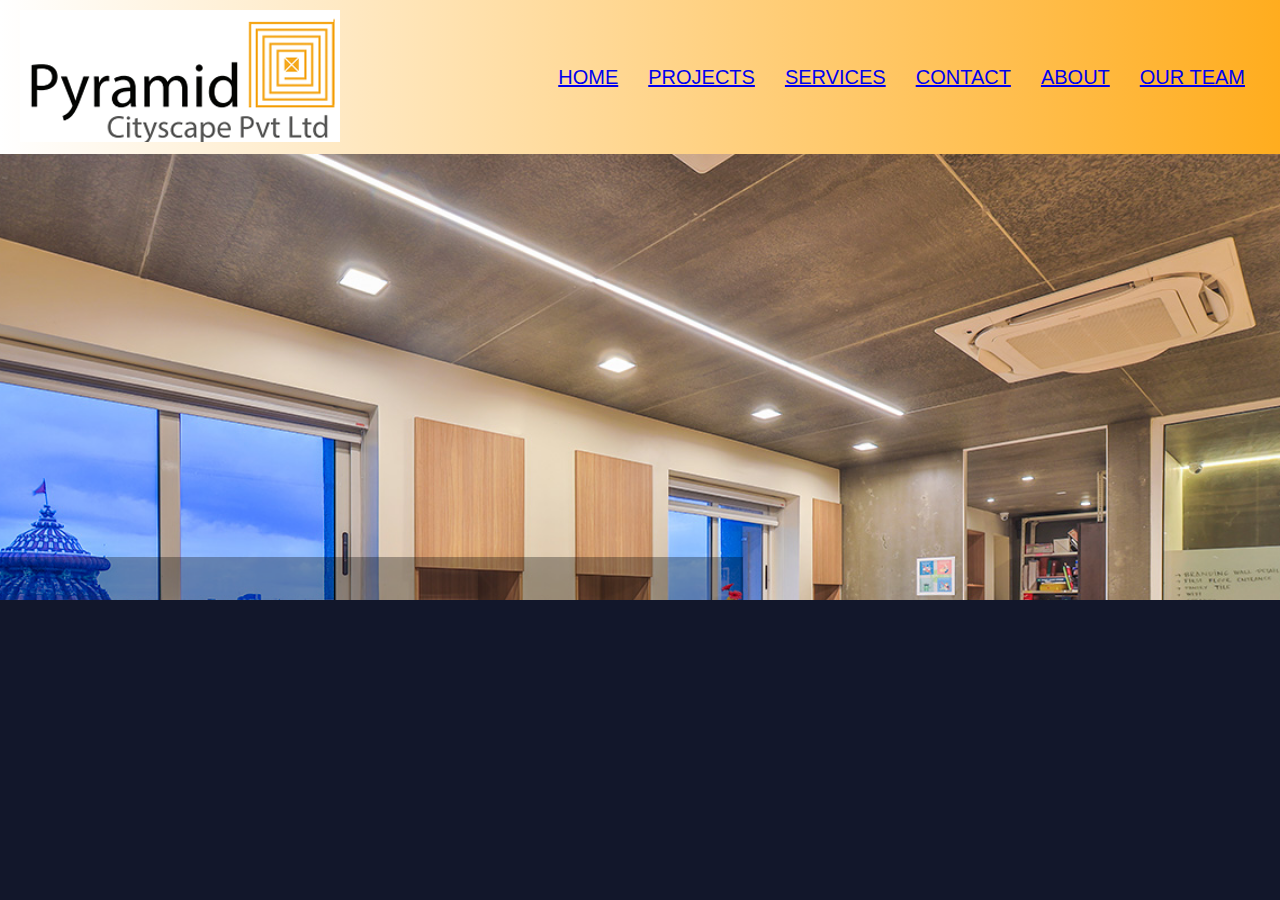
<file: Index.html>
<!DOCTYPE html>
<html lang="en">
  <head>
    <meta charset="UTF-8" />
    <meta http-equiv="X-UA-Compatible" content="IE=edge" />
    <meta name="viewport" content="width=device-width, initial-scale=1.0" />
    <title>web design</title>
    <link rel="stylesheet" href="/style.css" />
    <link
      rel="stylesheet"
      href="https://cdn.jsdelivr.net/npm/bootstrap@5.2.1/dist/css/bootstrap.min.css"
      rel="stylesheet"
      integrity="sha384-iYQeCzEYFbKjA/T2uDLTpkwGzCiq6soy8tYaI1GyVh/UjpbCx/TYkiZhlZB6+fzT"
      crossorigin="anonymous"
    />
    <link
      rel="stylesheet"
      href="https://cdnjs.cloudflare.com/ajax/libs/font-awesome/6.2.0/css/all.min.css"
    />
    
  </head>
  <body>
    <div class="scroll-bar">
    <header class="header fixed-top">
      <a href="#" class="logo">
        <img src="img/PCPL logo GSUITE.png" alt=""
      /></a>
      <nav>
        <ul>
          <li><a href="#HOME">HOME</a></li>
          <li><a href="/PROJECTS.HTML">PROJECTS</a></li>
          <li><a href="/SERVICES.HTML">SERVICES</a></li>
          <li><a href="/CONTACT.HTML">CONTACT</a></li>
          <li><a href="/ABOUT.HTML">ABOUT</a></li>
          <li><a href="/TEAM.HTML">OUR TEAM</a></li>
        </ul>
      </nav>

      <div class="fas fa-bars"></div>
      <!-- <div class="fas fa-bars"></div> -->
    </header>

    <section id="home" class="home container-fluid p-0">
      <div class="row gudu">
        <div class="col pl-5 ml-md-5 p-0">
          <h1 class="text1">Complete turnkey to project management</h1>
          <h3 class="text2">leave your building to the professionals...</h3>
        </div>
      </div>
    </section>

    <section class="container-fluid footer">
      <div class="row">
        <div class="col-md-3">
          <h2>SERVICES</h2>
          <ul>
            <li><a href="">Turnkey Construction</a></li>
            <li><a href="">Turnkey Interior</a></li>
            <li><a href="">Architectural Design</a></li>
            <li><a href="">Project Management</a></li>
          </ul>
        </div>

        <div class="col-md-3">
          <h2>ABOUT</h2>
          <ul>
            <li><a href="">company</a></li>
            <li><a href="/TEAM.HTML">Team</a></li>
            <li><a href="/CONTACT.HTML">CONTACT</a></li>
          </ul>
        </div>

        <div class="col-md-3">
          <h2>we deliver</h2>
          <ul>
            <li>
              Quality | Productivity | Efficiency | Safety | Sustainability
              |Trust
            </li>
          </ul>
        </div>
      </div>
    </section>
  </section>

    <!-- home section ends -->

    <!-- <section id="ABOUT" class="about container">
      <h1 class="heading">about us</h1>
      <div class="row align-items-center">
        <div class="col-md-6 image">
          <img src="img/second.jpg" width="90%" alt="" />
        </div>
        <div class="col-md-6 info">
          <p>
            ‘Pyramid Cityscape Private Limited’ (PCPL), is a Design and
            Execution company headquartered at Bhubaneswar, Odisha. We provide
            services in Architecture, Interior Design, Furniture Design,
            Execution of Turnkey Projects and Project Management.
          </p>
          <p>
            Covering almost every segment of Architecture, Interior and
            Construction Industry, PCPL is equipped with a dynamic team and is
            supported by the latest communication and advanced IT systems to
            work with efficiency pan-India. PCPL Team being dedicated to quality
            work and with an aim of being most competitive and most productive
            in the market, continuously improves to be the best. With an ability
            to respond to the unique objective of Architectural Context,
            technical competence, effective cost control, diversified projects,
            PCPL has made a footmark in the market and a place in clients heart.
          </p>
          <p>
            Determined to deliver unparalleled services to our customers in our
            chosen market, we seek to be characterized by our passion, integrity
            and innovative spirit, as we constantly strive to fulfill our
            vision.
          </p>
        </div>
      </div>
    </section> -->

    <!-- <script src="https://cdnjs.cloudflare.com/ajax/libs/jquery/3.6.1/jquery.min.js"></script> -->
    <script src="https://cdnjs.cloudflare.com/ajax/libs/jquery/3.5.1/jquery.min.js"></script>

    <script src="script.js"></script>
  </div>
  </body>
</html>
</file>
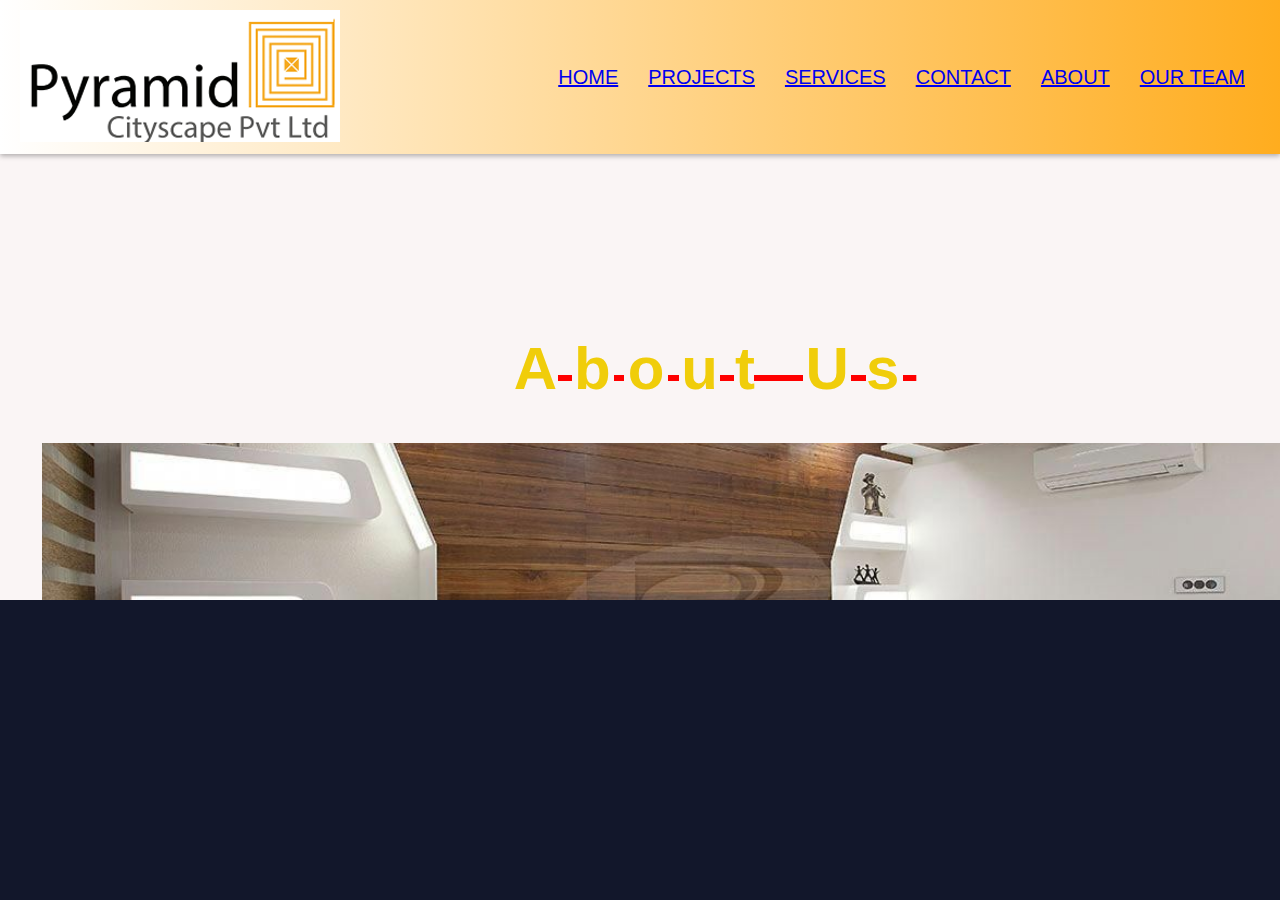
<file: ABOUT.HTML>
<!DOCTYPE html>
<html lang="en">
  <head>
    <meta charset="UTF-8" />
    <meta http-equiv="X-UA-Compatible" content="IE=edge" />
    <meta name="viewport" content="width=device-width, initial-scale=1.0" />
    <title>web design</title>
    <link rel="stylesheet" href="/style.css" />
    <link
    rel="stylesheet"
    href="https://cdnjs.cloudflare.com/ajax/libs/font-awesome/4.7.0/css/font-awesome.min.css"
  />
    <link
      rel="stylesheet"
      href="https://cdn.jsdelivr.net/npm/bootstrap@5.2.1/dist/css/bootstrap.min.css"
      rel="stylesheet"
      integrity="sha384-iYQeCzEYFbKjA/T2uDLTpkwGzCiq6soy8tYaI1GyVh/UjpbCx/TYkiZhlZB6+fzT"
      crossorigin="anonymous"
    />
    <!-- <link
      rel="stylesheet"
      href="https://cdnjs.cloudflare.com/ajax/libs/font-awesome/6.2.0/css/all.min.css"
    /> -->
  </head>
  <body>
    <div class="scroll-bar">
    <header class="header fixed-top">
      <a href="#" class="logo">
        <img src="img/PCPL logo GSUITE.png" alt=""
      /></a>
      <nav>
        <ul>
          <li><a href="/HOME.html">HOME</a></li>
          <li><a href="/PROJECTS.HTML">PROJECTS</a></li>
          <li><a href="/SERVICES.HTML">SERVICES</a></li>
          <li><a href="/CONTACT.HTML">CONTACT</a></li>
          <li><a href="/ABOUT.HTML">ABOUT</a></li>
          <li><a href="/TEAM.HTML">OUR TEAM</a></li>
        </ul>
      </nav>

      <div class="fas fa-bars"></div>
      <!-- <div class="fas fa-bars"></div> -->
    </header>

   

    <!-- home section ends -->

    <section id="ABOUT" class="about container">
      <h1 class="heading">about us</h1>
      <div class="row align-items-center">
        <div class="col-md-6 image">
          <img src="img/second.jpg" width="100%" alt="" />
        </div>
        <div class="col-md-6 info">
          <p>
            ‘Pyramid Cityscape Private Limited’ (PCPL), is a Design and
            Execution company headquartered at Bhubaneswar, Odisha. We provide
            services in Architecture, Interior Design, Furniture Design,
            Execution of Turnkey Projects and Project Management.
          </p>
          <p>
            Covering almost every segment of Architecture, Interior and
            Construction Industry, PCPL is equipped with a dynamic team and is
            supported by the latest communication and advanced IT systems to
            work with efficiency pan-India. PCPL Team being dedicated to quality
            work and with an aim of being most competitive and most productive
            in the market, continuously improves to be the best. With an ability
            to respond to the unique objective of Architectural Context,
            technical competence, effective cost control, diversified projects,
            PCPL has made a footmark in the market and a place in clients heart.
          </p>
          <p>
            Determined to deliver unparalleled services to our customers in our
            chosen market, we seek to be characterized by our passion, integrity
            and innovative spirit, as we constantly strive to fulfill our
            vision.
          </p>
          <i class="fa fa-facebook-square" style="font-size:22px;color:#1c45e8"></i>
              <i class="fa fa-twitter-square" style="font-size:22px;color:#1c45e8"></i>
              <i class="fa fa-instagram" style="font-size:22px;color:red"></i>
              <i class="fa fa-whatsapp" style="font-size:22px;color:#006400"></i>
        </div>
      </div>

      <section class="container-fluid footer1">
        <div class="row">
          <div class="col-md-3">
            <h2>SERVICES</h2>
            <ul>
              <li><a href="">Turnkey Construction</a></li>
              <li><a href="">Turnkey Interior</a></li>
              <li><a href="">Architectural Design</a></li>
              <li><a href="">Project Management</a></li>
            </ul>
          </div>
  
          <div class="col-md-3">
            <h2>ABOUT</h2>
            <ul>
              <li><a href="">company</a></li>
              <li><a href="/TEAM.HTML">Team</a></li>
              <li><a href="/CONTACT.HTML">CONTACT</a></li>
            </ul>
          </div>
  
          <div class="col-md-3">
            <h2>we deliver</h2>
            <ul>
              <li>
                Quality | Productivity | Efficiency | Safety | Sustainability
                |Trust
              </li>
            </ul>
          </div>
        </div>
      </section>
    </section>

    

    <!-- <script src="https://cdnjs.cloudflare.com/ajax/libs/jquery/3.6.1/jquery.min.js"></script> -->
    <script src="https://ajax.googleapis.com/ajax/libs/jquery/3.6.0/jquery.min.js"></script>

    <script src="script.js"></script>
  </div>
  </body>
</html>
</file>
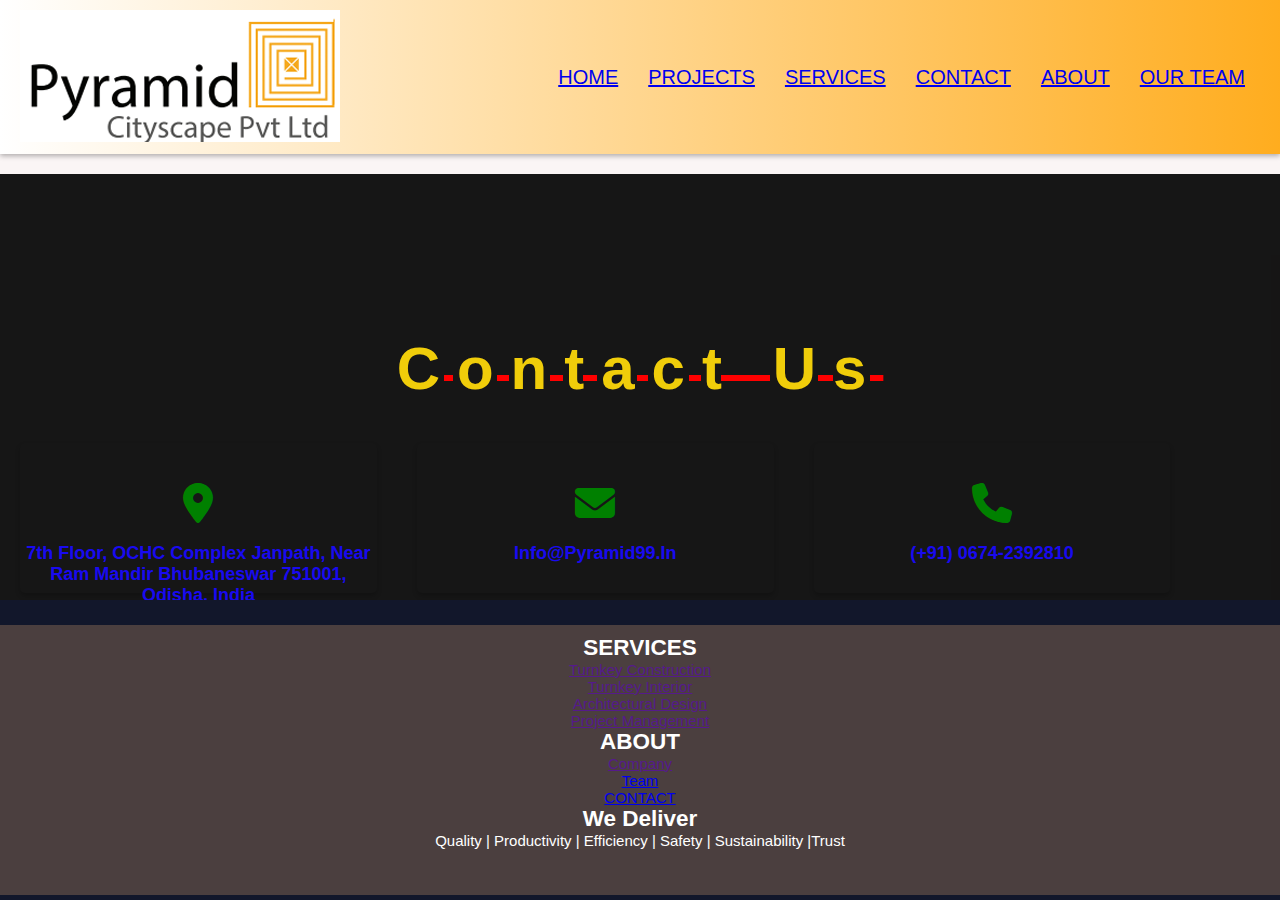
<file: CONTACT.HTML>
<!DOCTYPE html>
<html lang="en">
  <head>
    <meta charset="UTF-8" />
    <meta http-equiv="X-UA-Compatible" content="IE=edge" />
    <meta name="viewport" content="width=device-width, initial-scale=1.0" />
    <title>web design</title>
    <link rel="stylesheet" href="/style.css" />
    <link
      rel="stylesheet"
      href="https://cdn.jsdelivr.net/npm/bootstrap@5.2.1/dist/css/bootstrap.min.css"
      rel="stylesheet"
      integrity="sha384-iYQeCzEYFbKjA/T2uDLTpkwGzCiq6soy8tYaI1GyVh/UjpbCx/TYkiZhlZB6+fzT"
      crossorigin="anonymous"
    />
    <link
      rel="stylesheet"
      href="https://cdnjs.cloudflare.com/ajax/libs/font-awesome/6.2.0/css/all.min.css"
    />
  </head>
  <body>
    
    <div class="scroll-bar">
    <header class="header fixed-top">
      <a href="#" class="logo">
        <img src="img/PCPL logo GSUITE.png" alt=""
      /></a>
      <nav>
        <ul>
          <li><a href="/HOME.html">HOME</a></li>
          <li><a href="/PROJECTS.HTML">PROJECTS</a></li>
          <li><a href="/SERVICES.HTML">SERVICES</a></li>
          <li><a href="/CONTACT.HTML">CONTACT</a></li>
          <li><a href="/ABOUT.HTML">ABOUT</a></li>
          <li><a href="/TEAM.HTML">OUR TEAM</a></li>
        </ul>
      </nav>

      <div class="fas fa-bars"></div>
    </header>

    <section id="contact" class="contact">
      <h1 class="heading">contact us</h1>

      <div class="contact-box-container mx-auto">
        <div class="contact-box">
          <i class="fas fa-map-marker-alt"></i>
          <h3>
            7th Floor, OCHC Complex Janpath, Near Ram Mandir Bhubaneswar 751001,
            Odisha, India
          </h3>
        </div>

        <div class="contact-box">
          <i class="fas fa-envelope"></i>
          <h3>info@pyramid99.in</h3>
        </div>

        <div class="contact-box">
          <i class="fas fa-phone"></i>
          <h3>(+91) 0674-2392810</h3>
        </div>
      </div>

      <div class="iframe"></div>
      <iframe
        src="https://www.google.com/maps/embed?pb=!1m14!1m8!1m3!1d29940.91958015497!2d85.8430001!3d20.274798!3m2!1i1024!2i768!4f13.1!3m3!1m2!1s0x0%3A0xf5d322f856aaae0b!2sPYRAMID%20Cityscape%20Private%20Limited!5e0!3m2!1sen!2sin!4v1663673877835!5m2!1sen!2sin"
        width="300"
        height="250"
        style="border: 0"
        allowfullscreen=""
        loading="lazy"
        referrerpolicy="no-referrer-when-downgrade"
      ></iframe>
    </div>

    <section class="container-fluid footer">
      <div class="row">
        <div class="col-md-3">
          <h2>SERVICES</h2>
          <ul>
            <li><a href="">Turnkey Construction</a></li>
            <li><a href="">Turnkey Interior</a></li>
            <li><a href="">Architectural Design</a></li>
            <li><a href="">Project Management</a></li>
          </ul>
        </div>

        <div class="col-md-3">
          <h2>ABOUT</h2>
          <ul>
            <li><a href="">company</a></li>
            <li><a href="/TEAM.HTML">Team</a></li>
            <li><a href="/CONTACT.HTML">CONTACT</a></li>
          </ul>
        </div>

        <div class="col-md-3">
          <h2>we deliver</h2>
          <ul>
            <li>
              Quality | Productivity | Efficiency | Safety | Sustainability
              |Trust
            </li>
          </ul>
        </div>
      </div>
    </section>
    </section>

   

    <!-- <script src="https://cdnjs.cloudflare.com/ajax/libs/jquery/3.6.1/jquery.min.js"></script> -->
    <script src="https://ajax.googleapis.com/ajax/libs/jquery/3.6.0/jquery.min.js"></script>

    <script src="script.js"></script>
    </div>
  </body>
</html>
</file>
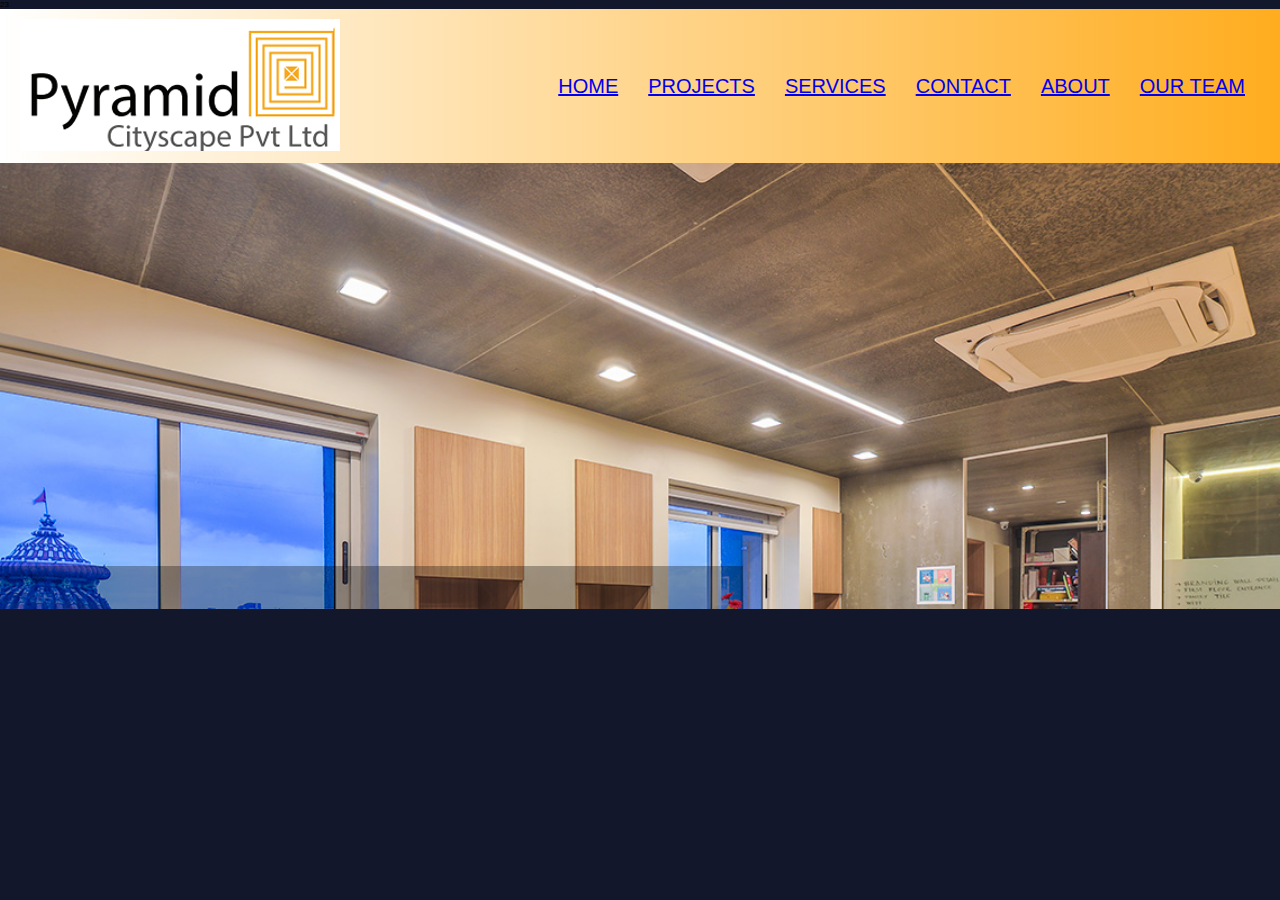
<file: HOME.html>
<!DOCTYPE html>
<html lang="en">
  <head>
    <meta charset="UTF-8" />
    <meta http-equiv="X-UA-Compatible" content="IE=edge" />
    <meta name="viewport" content="width=device-width, initial-scale=1.0" />
    <title>web design</title>
    <link rel="stylesheet" href="/style.css" />
    <link
      rel="stylesheet"
      href="https://cdn.jsdelivr.net/npm/bootstrap@5.2.1/dist/css/bootstrap.min.css"
      rel="stylesheet"
      integrity="sha384-iYQeCzEYFbKjA/T2uDLTpkwGzCiq6soy8tYaI1GyVh/UjpbCx/TYkiZhlZB6+fzT"
      crossorigin="anonymous"
    />23
    <link
      rel="stylesheet"
      href="https://cdnjs.cloudflare.com/ajax/libs/font-awesome/6.2.0/css/all.min.css"
    />
    <!-- <style>
      .scroll-bar {
        height: 100px;
        width: 130px;
        border: 1px solid red;
        font-family: Georgia, 'Times New Roman', Times, serif;
        overflow: auto;


      }
    </style> -->
    
  </head>
  <body>
    <div class="scroll-bar">
    <header class="header fixed-top">
      <a href="#" class="logo">
        <img src="img/PCPL logo GSUITE.png" alt=""
      /></a>
      <nav>
        <ul>
          <li><a href="#HOME">HOME</a></li>
          <li><a href="/PROJECTS.HTML">PROJECTS</a></li>
          <li><a href="/SERVICES.HTML">SERVICES</a></li>
          <li><a href="/CONTACT.HTML">CONTACT</a></li>
          <li><a href="/ABOUT.HTML">ABOUT</a></li>
          <li><a href="/TEAM.HTML">OUR TEAM</a></li>
        </ul>
      </nav>

      <div class="fas fa-bars"></div>
      <!-- <div class="fas fa-bars"></div> -->
    </header>

    <section id="home" class="home container-fluid p-0">
      <div class="row gudu">
        <div class="col pl-5 ml-md-5 p-0">
          <h1 class="text1">Complete turnkey to project management</h1>
          <h3 class="text2">leave your building to the professionals...</h3>
        </div>
      </div>
    </section>

    <section class="container-fluid footer">
      <div class="row">
        <div class="col-md-3">
          <h2>SERVICES</h2>
          <ul>
            <li><a href="">Turnkey Construction</a></li>
            <li><a href="">Turnkey Interior</a></li>
            <li><a href="">Architectural Design</a></li>
            <li><a href="">Project Management</a></li>
          </ul>
        </div>

        <div class="col-md-3">
          <h2>ABOUT</h2>
          <ul>
            <li><a href="">company</a></li>
            <li><a href="/TEAM.HTML">Team</a></li>
            <li><a href="/CONTACT.HTML">CONTACT</a></li>
          </ul>
        </div>

        <div class="col-md-3">
          <h2>we deliver</h2>
          <ul>
            <li>
              Quality | Productivity | Efficiency | Safety | Sustainability
              |Trust
            </li>
          </ul>
        </div>
      </div>
    </section>

   

    <!-- home section ends -->

    <!-- <section id="ABOUT" class="about container">
      <h1 class="heading">about us</h1>
      <div class="row align-items-center">
        <div class="col-md-6 image">
          <img src="img/second.jpg" width="90%" alt="" />
        </div>
        <div class="col-md-6 info">
          <p>
            ‘Pyramid Cityscape Private Limited’ (PCPL), is a Design and
            Execution company headquartered at Bhubaneswar, Odisha. We provide
            services in Architecture, Interior Design, Furniture Design,
            Execution of Turnkey Projects and Project Management.
          </p>
          <p>
            Covering almost every segment of Architecture, Interior and
            Construction Industry, PCPL is equipped with a dynamic team and is
            supported by the latest communication and advanced IT systems to
            work with efficiency pan-India. PCPL Team being dedicated to quality
            work and with an aim of being most competitive and most productive
            in the market, continuously improves to be the best. With an ability
            to respond to the unique objective of Architectural Context,
            technical competence, effective cost control, diversified projects,
            PCPL has made a footmark in the market and a place in clients heart.
          </p>
          <p>
            Determined to deliver unparalleled services to our customers in our
            chosen market, we seek to be characterized by our passion, integrity
            and innovative spirit, as we constantly strive to fulfill our
            vision.
          </p>
        </div>
      </div>
    </section> -->

    <!-- <script src="https://cdnjs.cloudflare.com/ajax/libs/jquery/3.6.1/jquery.min.js"></script> -->
    <script src="https://cdnjs.cloudflare.com/ajax/libs/jquery/3.5.1/jquery.min.js"></script>
    
    
    <script src="script.js"></script>
  </div>
 
  </body>
</html>
</file>
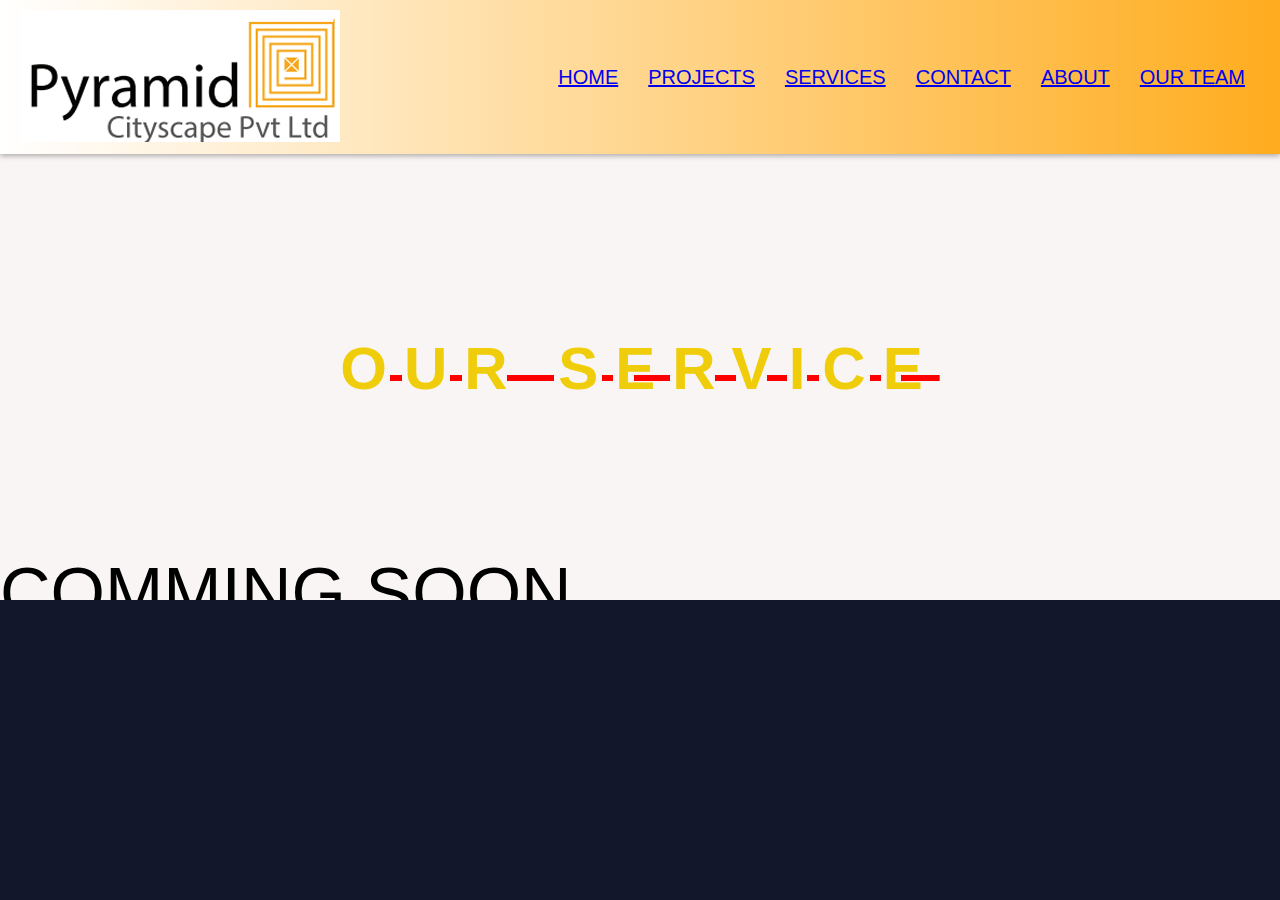
<file: SERVICES.HTML>
<!DOCTYPE html>
<html lang="en">
  <head>
    <meta charset="UTF-8" />
    <meta http-equiv="X-UA-Compatible" content="IE=edge" />
    <meta name="viewport" content="width=device-width, initial-scale=1.0" />
    <title>web design</title>
    <link rel="stylesheet" href="/style.css" />
    <link
      rel="stylesheet"
      href="https://cdn.jsdelivr.net/npm/bootstrap@5.2.1/dist/css/bootstrap.min.css"
      rel="stylesheet"
      integrity="sha384-iYQeCzEYFbKjA/T2uDLTpkwGzCiq6soy8tYaI1GyVh/UjpbCx/TYkiZhlZB6+fzT"
      crossorigin="anonymous"
    />
    <link
      rel="stylesheet"
      href="https://cdnjs.cloudflare.com/ajax/libs/font-awesome/6.2.0/css/all.min.css"
    />
  </head>
  <body>
    <div class="scroll-bar">
    <header class="header fixed-top">
      <a href="#" class="logo">
        <img src="img/PCPL logo GSUITE.png" alt=""
      /></a>
      <nav>
        <ul>
          <li><a href="/HOME.html">HOME</a></li>
          <li><a href="/PROJECTS.HTML">PROJECTS</a></li>
          <li><a href="/SERVICES.HTML">SERVICES</a></li>
          <li><a href="/CONTACT.HTML">CONTACT</a></li>
          <li><a href="/ABOUT.HTML">ABOUT</a></li>
          <li><a href="/TEAM.HTML">OUR TEAM</a></li>
        </ul>
      </nav>

      <div class="fas fa-bars"></div>
      <!-- <div class="fas fa-bars"></div> -->
    </header>
    <section id="SERVICES" class="SERVICES CONTAINER">
        <h1 class="heading">OUR SERVICE</h1>
        <div class="col-md-6 info">
            <p>COMMING SOON</p>
        </div>

        <section class="container-fluid footer">
          <div class="row">
            <div class="col-md-3">
              <h2>SERVICES</h2>
              <ul>
                <li><a href="">Turnkey Construction</a></li>
                <li><a href="">Turnkey Interior</a></li>
                <li><a href="">Architectural Design</a></li>
                <li><a href="">Project Management</a></li>
              </ul>
            </div>
    
            <div class="col-md-3">
              <h2>ABOUT</h2>
              <ul>
                <li><a href="">company</a></li>
                <li><a href="/TEAM.HTML">Team</a></li>
                <li><a href="/CONTACT.HTML">CONTACT</a></li>
              </ul>
            </div>
    
            <div class="col-md-3">
              <h2>we deliver</h2>
              <ul>
                <li>
                  Quality | Productivity | Efficiency | Safety | Sustainability
                  |Trust
                </li>
              </ul>
            </div>
          </div>
        </section>
    </section>

   


    
    

    <!-- <script src="https://cdnjs.cloudflare.com/ajax/libs/jquery/3.6.1/jquery.min.js"></script> -->
    <script src="https://ajax.googleapis.com/ajax/libs/jquery/3.6.0/jquery.min.js"></script>

    <script src="script.js"></script>
    </div>
  </body>
</html>
</file>
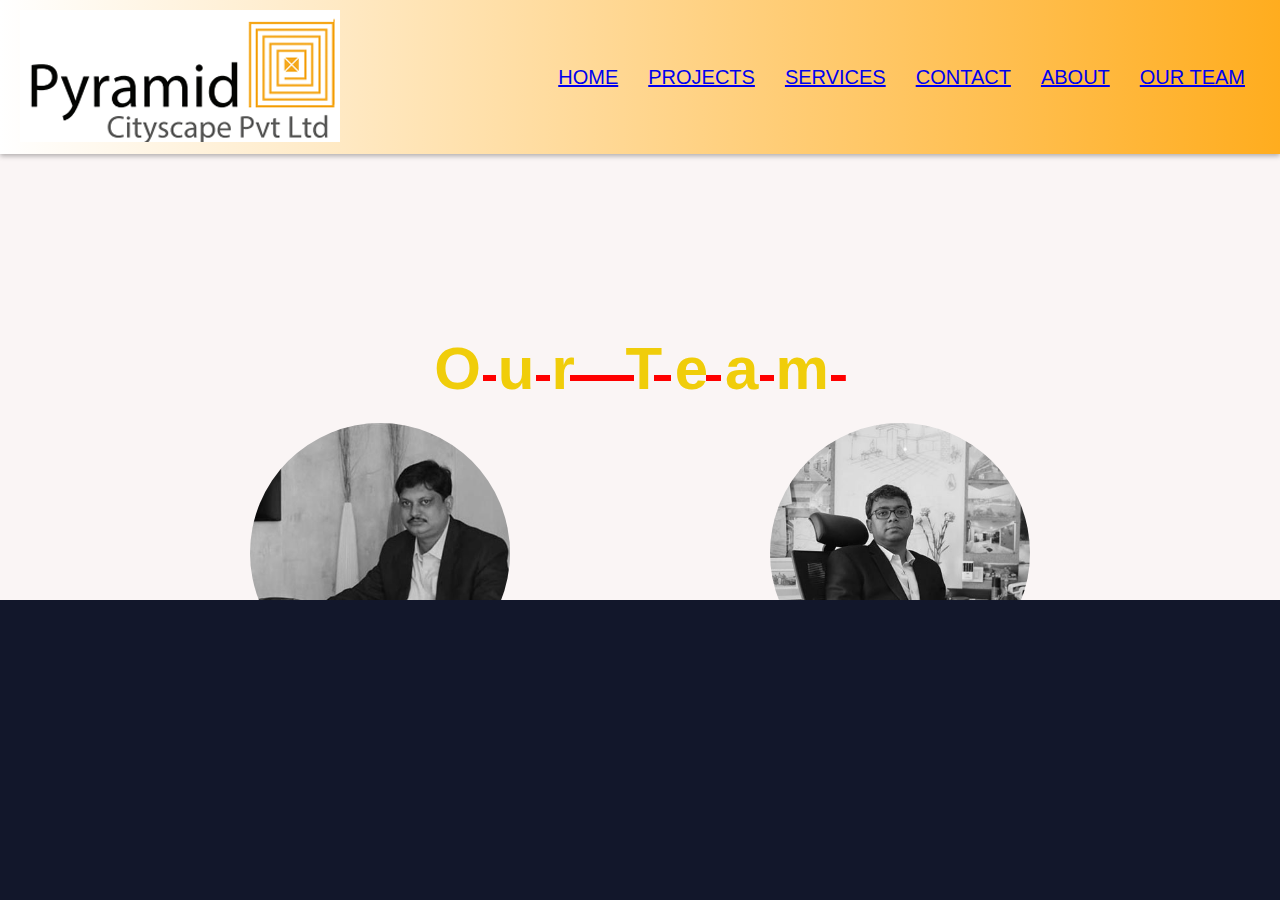
<file: TEAM.HTML>
<!DOCTYPE html>
<html lang="en">
  <head>
    <meta charset="UTF-8" />
    <meta http-equiv="X-UA-Compatible" content="IE=edge" />
    <meta name="viewport" content="width=device-width, initial-scale=1.0" />
    <title>web design</title>
    <link rel="stylesheet" href="/style.css" />
    <link
      rel="stylesheet"
      href="https://cdnjs.cloudflare.com/ajax/libs/font-awesome/4.7.0/css/font-awesome.min.css"
    />

    <link
      rel="stylesheet"
      href="https://cdn.jsdelivr.net/npm/bootstrap@5.2.1/dist/css/bootstrap.min.css"
      rel="stylesheet"
      integrity="sha384-iYQeCzEYFbKjA/T2uDLTpkwGzCiq6soy8tYaI1GyVh/UjpbCx/TYkiZhlZB6+fzT"
      crossorigin="anonymous"
    />
    <!-- <link
      rel="stylesheet"
      href="https://cdnjs.cloudflare.com/ajax/libs/font-awesome/6.2.0/css/all.min.css"
    /> -->
  </head>
  <body>
    <div class="scroll-bar">
      <header class="header fixed-top">
        <a href="#" class="logo">
          <img src="img/PCPL logo GSUITE.png" alt=""
        /></a>
        <nav>
          <ul>
            <li><a href="#HOME">HOME</a></li>
            <li><a href="/PROJECTS.HTML">PROJECTS</a></li>
            <li><a href="/SERVICES.HTML">SERVICES</a></li>
            <li><a href="/CONTACT.HTML">CONTACT</a></li>
            <li><a href="/ABOUT.HTML">ABOUT</a></li>
            <li><a href="/TEAM.HTML">OUR TEAM</a></li>
          </ul>
        </nav>

        <div class="fas fa-bars"></div>
        <!-- <div class="fas fa-bars"></div> -->
      </header>
      <body>
        <div class="container">
          <h1 class="heading">Our Team</h1>

          <div class="profiles">
            <div class="profile">
              <img src="img/pcpl.owner.jpg" class="profile-img" />

              <h3 class="user-name">Minaketan Pati</h3>
              <h5>MANAGING DIRECTOR B. ARCH, FIIA</h5>
              <p>
                Minaketan has close to 20 years of experience in the field of
                Architectural design and its implementation, having thrust in
                the field of cost-effective, disaster resistant building and
                interior design. His past experience includes the design and
                execution of prestigious projects like NOCCI Business Park,
                NOCCI Logistic Hub, Emami Paper Mills Township, Emami Jaganath
                Temple landscape, number of Engineering Institutions in North
                Odisha and other Institutional, Industrial and Commercial
                buildings. In addition to Design and Implementation, he has
                immense knowledge in the field of Estimate, BoQ, Statutory
                guidelines & compliance of Government, Quasi Government and PSU
                Sector.
              </p>
              <i class="fa fa-facebook-square" style="font-size:22px;color:#1c45e8"></i>
              <i class="fa fa-twitter-square" style="font-size:22px;color:#1c45e8"></i>
              <i class="fa fa-instagram" style="font-size:22px;color:red"></i>
              <i class="fa fa-whatsapp" style="font-size:22px;color:#006400"></i>
            </div>
            <div class="profile">
              <img src="img/pcpl.owner.jpg2.jpg" class="profile-img" />

              <h3 class="user-name">Krishnendu Nandy</h3>
              <h5>DIRECTOR B. ARCH, FIIA</h5>
              <p>
                Krishnendu has gathered over 20 years of experience as an
                Architect in the field of high-end hospitality, corporate,
                residential, housing and commercial projects across India as
                well as abroad. He has collaborated with international
                architects for designing the BMW, Volkswagen, Audi & Harley
                Davidson workshops and showrooms in Eastern India. The
                MayfairHideaway SPA and Resort, Goa is a project close to his
                heart as it embodies his vision for sustainable architecture
                that respects local climate, crafts and traditions. He has a
                specific interest in interior and furniture design and its
                implementation.
              </p>
              <i class="fa fa-facebook-square" style="font-size:22px;color:#1c45e8"></i>
              <i class="fa fa-twitter-square" style="font-size:22px;color:#1c45e8"></i>
              <i class="fa fa-instagram" style="font-size:22px;color:red"></i>
              <i class="fa fa-whatsapp" style="font-size:22px;color:#006400"></i>
            </div>
          </div>
        </div>
      </body>

      <section class="container-fluid footer">
        <div class="row">
          <div class="col-md-3">
            <h2>SERVICES</h2>
            <ul>
              <li><a href="">Turnkey Construction</a></li>
              <li><a href="">Turnkey Interior</a></li>
              <li><a href="">Architectural Design</a></li>
              <li><a href="">Project Management</a></li>
            </ul>
          </div>

          <div class="col-md-3">
            <h2>ABOUT</h2>
            <ul>
              <li><a href="">company</a></li>
              <li><a href="/TEAM.HTML">Team</a></li>
              <li><a href="/CONTACT.HTML">CONTACT</a></li>
            </ul>
          </div>

          <div class="col-md-3">
            <h2>we deliver</h2>
            <ul>
              <li>
                Quality | Productivity | Efficiency | Safety | Sustainability
                |Trust
              </li>
            </ul>
          </div>
        </div>
      </section>

      <!-- home section ends -->

      <!-- <section id="ABOUT" class="about container">
      <h1 class="heading">about us</h1>
      <div class="row align-items-center">
        <div class="col-md-6 image">
          <img src="img/second.jpg" width="90%" alt="" />
        </div>
        <div class="col-md-6 info">
          <p>
            ‘Pyramid Cityscape Private Limited’ (PCPL), is a Design and
            Execution company headquartered at Bhubaneswar, Odisha. We provide
            services in Architecture, Interior Design, Furniture Design,
            Execution of Turnkey Projects and Project Management.
          </p>
          <p>
            Covering almost every segment of Architecture, Interior and
            Construction Industry, PCPL is equipped with a dynamic team and is
            supported by the latest communication and advanced IT systems to
            work with efficiency pan-India. PCPL Team being dedicated to quality
            work and with an aim of being most competitive and most productive
            in the market, continuously improves to be the best. With an ability
            to respond to the unique objective of Architectural Context,
            technical competence, effective cost control, diversified projects,
            PCPL has made a footmark in the market and a place in clients heart.
          </p>
          <p>
            Determined to deliver unparalleled services to our customers in our
            chosen market, we seek to be characterized by our passion, integrity
            and innovative spirit, as we constantly strive to fulfill our
            vision.
          </p>
        </div>
      </div>
    </section> -->

      <!-- <script src="https://cdnjs.cloudflare.com/ajax/libs/jquery/3.6.1/jquery.min.js"></script> -->
      <script src="https://cdnjs.cloudflare.com/ajax/libs/jquery/3.5.1/jquery.min.js"></script>

      <script src="script.js"></script>
    </div>
  </body>
</html>
</file>
<file: style.css>
@import url('https://fonts.googleapis.com/css2?family=Lato:ital,wght@0,400;0,700;1,300;1,400;1,700&display=swap');

 body{
  font-size: 8px;
}



:root {
  --orange: #ff7a00;
}

* {
  margin: 0;
  padding: 0;
  box-sizing: border-box;
  transition: all .2s linear;
  text-transform: capitalize;
  font-family: 'Exo 2', sans-serif;

}

html {
  font-size: 62.5%;
  scroll-behavior: smooth;
}




::-webkit-scrollbar{
  width: 20px;
}
::-webkit-scrollbar-track{
  background: #000;

}
::-webkit-scrollbar-thumb{
  background: #008000;
}





body {
  overflow-y: hidden;
}

.heading {
  font-size: 4rem;
  text-align: center;
  letter-spacing: 1.7rem;
  color: #e82626;
  margin: 2rem 0;
  padding-top: 6rem;
  text-decoration: underline;
  text-decoration-style: solid;
  text-decoration-color: var(--orange);
  text-underline-offset: -1.4rem;
}

.scroll-bar
{
 
	/* margin-left: 922px; */
	/* float: left; */
	height: 600px;
	/* width: 965px; */
	background: hwb(0 96% 2%);
	overflow-x: scroll;
	margin-bottom: 25px;
} 

.force-overflow
{
	min-height: 950px;
}



.scroller {
  width: 500px;
  height: 40px;
  overflow-x: scroll;
  scrollbar-color: hsl(241, 78%, 51%) #008000;
  scrollbar-width: thin;
} 


.header {

  display: flex;
  align-items: center;
  justify-content: space-between;
  width: 100%;
  background-image: -webkit-linear-gradient(left, white, hwb(38 12% 0%));
  z-index: 100;
  padding: 1rem 2rem;
  box-shadow: 0 .2rem .5rem rgba(0, 0, 0, .3);

}

.header .logo {
  height: -30px;
  font-size: -10px;
}

.header nav ul {
  list-style-type: none;
  display: flex;
  align-items: center;
  justify-content: space-around;
  margin: 0;
  padding: 0;
}

.header nav ul li {

  color: hsl(247, 95%, 52%);
  ;
  font-size: 20px;
  margin: 0 1.5rem;
}


.header nav ul li a:hover {
  color: red;
  text-decoration: none;
}

.header #hide,
#show {
  font-style: 2.5rem;
  color: black;
  cursor: pointer;
  font-size: 20px;
}

.header .fa-bars {
  font-size: 2.5rem;
  color: #000;
  cursor: pointer;
  display: none;


}



.home .gudu {
  min-height: 100vh;
  background: url(img/HOME.jpg) no-repeat;
  background-size: cover;
  background-position: center;
  display: flex;
  align-items: center;


}

.home .gudu .text1 {
  font-size: 5em;
  background: rgba(0, 0, 0, .3);
  font-family: serif;
  color: transparent;
  text-align: center;
  animation: effect 11s linear infinite;

}

@keyframes effect {
  0% {

    color: blue;
  }

  10% {

    color: #8e44ad;
  }

  20% {

    color: #1abc9c;
  }

  30% {

    color: #d35400;
  }

  40% {

    color: blue;
  }

  50% {

    color: #34495e;
  }

  60% {

    color: blue;
  }

  70% {

    color: #2980b9;
  }

  80% {

    color: #f1c40f;
  }

  90% {

    color: #2980b9;
  }

  100% {

    color: pink;
  }
}

.home .gudu .text2 {
  font-size: 5em;
  background: rgba(0, 0, 0, .3);
  font-family: serif;
  color: transparent;
  text-align: center;
  animation: effect 11s linear infinite;

}

@keyframes effect {
  0% {

    color: blue;
  }

  10% {

    color: #8e44ad;
  }

  20% {

    color: #1abc9c;
  }

  30% {

    color: #d35400;
  }

  40% {

    color: blue;
  }

  50% {

    color: #34495e;
  }

  60% {

    color: blue;
  }

  70% {

    color: #2980b9;
  }

  80% {

    color: #f1c40f;
  }

  90% {

    color: #2980b9;
  }

  100% {

    color: pink;
  }


}

.home .counting {
  min-height: 20vh;
  padding: 2rem;
  display: flex;
  align-items: center;
  justify-content: center;
  flex-wrap: wrap;
}

.home .counting .box {
  margin: 2rem;
  text-align: center;
  box-flex-group: rgba(0, 0, 0, .3);
  color: red;
}

.home .counting .box .count {
  font-size: 4rem;
  background-color: rgba(0, 0, 0, .3);
  color: red;

}

.home .counting .box h3 {
  font-size: 2rem;
  background-color: rgba(0, 0, 0, .3);
  color: red;

}

.about {
  min-height: 200vh;
  min-width: 150vh;
  padding-bottom: 3rem;
 
}

.heading {
  font-size: 4rem;
  text-align: center;
  letter-spacing: 1.7rem;
  color: hsl(247, 95%, 52%);
  margin: 2rem 0;
  padding-top: 16rem;
  text-decoration: underline;
  text-decoration-style: solid;
  text-decoration-color: red;
  text-underline-offset: -1.4rem;
}

.about .image {
  padding: 2rem;
}

.about .image img {
  margin-left: -18px;
  /* width: 55rem; */
  height: 32rem;
  object-fit: cover;
  box-shadow: 2.5rem 2.5rem 0 1rem #EB5406;
}

/* .about .info{
  padding: 2rem;
  margin-top: 3rem;
} */
.about .info p {
  font-size: 1.5rem;
  font-style: italic;
  color: black;
  margin: 2rem 0;
}

.SERVICES .info p {
  padding-top: 13rem;
  font-size: 70px;
  margin-right: -15px;
  animation: effect 11s linear infinite;
}

@keyframes effect {
  0% {

    color: rgb(255, 0, 0);
  }

  10% {

    color: hsl(321, 97%, 56%);
  }

  20% {

    color: hsl(101, 100%, 60%);
  }

  30% {

    color: hsl(64, 85%, 51%);
  }

  40% {

    color: blue;
  }

  50% {

    color: hsl(177, 100%, 59%);
  }

  60% {

    color: blue;
  }

  70% {

    color: #EB5406;
  }

  80% {

    color: #f1c40f;
  }

  90% {

    color: #2980b9;
  }

  100% {

    color: pink;
  }


}

.project {
  min-height: 100vh;
  background: #f4f2f2;
}

.project .heading {
  color: rgb(138, 10, 161);
}

.project .box-container {
  display: flex;
  justify-content: center;
  flex-wrap: wrap;
}

.project .box-container .box {
  height: 20rem;
  width: 30rem;
  border-radius: .5rem;
  margin: 2rem;
  overflow: hidden;
  box-shadow: 0 .3rem .5rem #000;
}

.project .box-container .box img {
  height: 100%;
  width: 100%;
  object-fit: cover;
}

.project .box-container .box:hover img {
  transform: scale(1.3);
}

.contact {
  min-height: 100vh;
  background-color: #000000e9;
}

iframe {
  width: 100%;
  height: 500px;

}

.contact-box-container {
  width: 93%;
  display: flex;
  justify-content: center;
  flex-wrap: wrap;
}

.contact-box-container .contact-box {
  height: 15rem;
  flex: 1 0 30rem;
  margin: 2rem;
  box-shadow: 0 .3rem .5rem rgba(0, 0, 0, .2);
  border-radius: .5rem;
  text-align: center;
  padding-top: 4rem;
}

.contact-box-container .contact-box i {
  color: green;
  font-size: 4rem;
}

.contact-box-container .contact-box h3 {
  font-size: 1.8rem;
  color: hwb(244 4% 6%);
  margin: 2rem 0;
}



.fa-times {
  transform: rotate(180deg);
}


@media (max-width:768px) {

  html {
    font-size: 50%;

  }

  .header .fa-bars {
    display: block;
  }

  .header nav {
    position: fixed;
    top: 6rem;
    right: -120%;
    height: calc(60vh - 3rem);
    width: 100vw;
    background: rgba(0, 0, 0, .5);
    z-index: 1000;
    border-top: .1rem solid rgba(0, 0, 0, .3);
  }

  .header nav ul {
    height: 100%;
    width: 33rem;
    background: hwb(0 96% 2%);
    flex-flow: column;
    justify-content: center;
    float: right;
  }

  .header nav ul li {
    margin: 1rem 0;
  }

  .header nav ul li a {
    display: block;
    padding: .5rem 0;
    border: .1rem solid hsla(0, 0%, 0%, 0.3);
    width: 25rem;
    border-radius: 5rem;
    text-align: center;
  }

  .header nav ul li a:hover {
    background: #333;
    color: #fff;
  }

  .header .nav-toggle {
    right: 0%;
  }

}

.footer {
  background: #4b3f3f;
  color: hwb(0 100% 0%);
  text-align: center;
  height: 30vh;
  font-size: 15px;
}

.footer .row {
  width: 100%;
  margin-left: 0;
  padding: 1rem;
}

.footer1 {
  background: #4b3f3f;
  color: hwb(0 100% 0%);
  text-align: center;
  height: 30vh;
  font-size: 15px;
}

.footer1 .row {
  width: 100%;
  margin-left: 0;
  padding: 1rem;
}


.ourteam {
  min-height: 100vh;
  background: #f4f2f2;

}

.ourteam .box-container {
  display: flex;
  justify-content: center;
  flex-wrap: wrap;
}

.ourteam .box-container .box {
  height: 20rem;
  width: 30rem;
  border-radius: .5rem;
  margin: 2rem;
  overflow: hidden;
  box-shadow: 0 .3rem .5rem #000;
}

.ourteam .box-container .box img {
  height: 100%;
  width: 100%;
  object-fit: cover;
}

.ourteam .box-container .box:hover img {
  transform: scale(1.3);
}




@media (max-width:400px) {
  .home .gudu .text1 {
    font-size: 3.5rem;
    width: 33rem;
  }

  .home .gudu .text2 {
    font-size: 2.5rem;
    width: 30rem;
  }
}

@import url("https://fonts.googleapis.com/css?family=Poppins&display=swap");

* {
  padding: 0;
  margin: 0;
}

body {
  background-color: #12172b;
  font-family: "Poppins", sans-serif;
}

.container {
  margin: 20px 40px;
  color: white;
}

.heading {
  font-size: 60px;
  color: hsl(51, 92%, 49%);
}

.heading span {
  font-style: italic;
  font-size: 30px;
}

.profiles {
  display: flex;
  justify-content: space-around;
  margin: 20px 80px;
}

.profile {
  flex-basis: 260px;
}

.profile .profile-img {
  height: 260px;
  width: 260px;
  border-radius: 50%;
  filter: grayscale(100%);
  cursor: pointer;
  transition: 400ms;
}

.profile:hover .profile-img {
  filter: grayscale(0);
}

.user-name {
  margin-top: 30px;
  font-size: 35px;
}

.profile h3 {
  font-style: bold;
  font-size: 18px;
  font-weight: 100;
  letter-spacing: 3px;
  color: hwb(0 1% 99%);
}

.profile h5 {
  font-size: 18px;
  font-weight: 100;
  letter-spacing: 3px;
  color: #030303;
}

.profile p {
  font-size: 16px;
  color: #000;
  margin-top: 20px;
  text-align: justify;
}

@media only screen and (max-width: 1150px) {
  .profiles {
    flex-direction: column;
  }

  .profile {
    display: flex;
    flex-direction: column;
    align-items: center;
  }

  .profile p {
    text-align: center;
    margin: 20px 60px 80px 60px;
    font-size: 20px;
  }
}

@media only screen and (max-width: 900px) {
  .heading {
    font-size: 40px;
    color: hwb(0 1% 99%);
    text-align: center;
  }

  .heading span {
    font-size: 15px;
  }

  .profiles {
    margin: 20px 0;
  }

  .profile p {
    margin: 20px 10px 80px 10px;
  }
}
</file>
